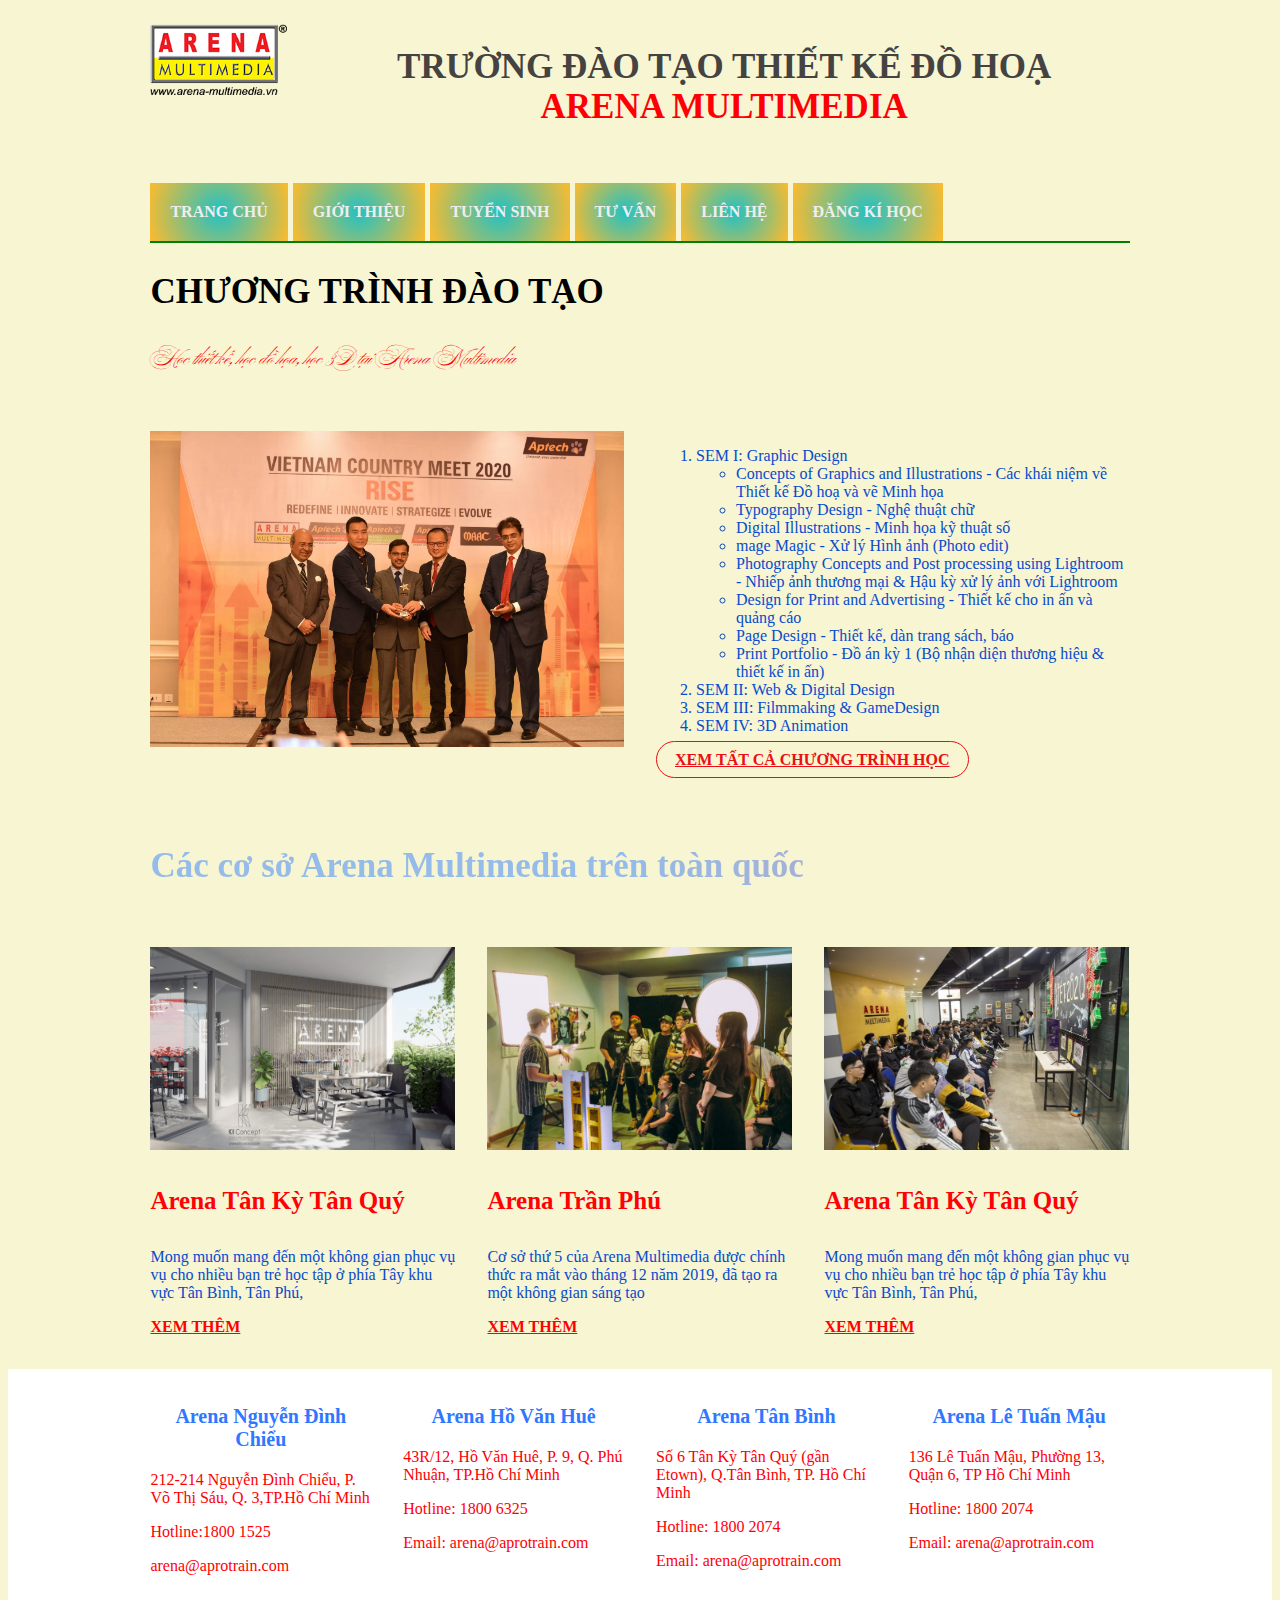
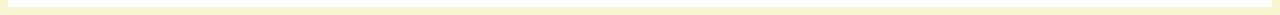
<file: index.html>
<!doctype html>
<html>
<head>
<meta charset="utf-8">
<title>TRƯỜNG ĐÀO TẠO THIẾT KẾ ĐỒ HOẠ
ARENA MULTIMEDIA</title>
	<link rel="icon" href="images/logo_8.png">
	<link rel="stylesheet" href="Css/Main-Style.css">
</head>

<body>
	<div class="container">
	<div class="row">
	<div class="col-2"><img src="images/logo_8.png" alt="logo-arena" class="img-50">
		</div>
	<div class="col-10">
		
		
		<h1 class="text-dark" align="center">TRƯỜNG ĐÀO TẠO THIẾT KẾ ĐỒ HOẠ

		<br>
		<span class="text-primary" >ARENA MULTIMEDIA</span>
		</h1>
		</div>
	  </div>
		
	<div class="row">
		<div class="col-12">
			<nav class="navbar">
		<ul>
			<li><a href="index.html">TRANG CHỦ</a></li>
			<li><a href="gioithieu.html">GIỚI THIỆU</a></li>
			<li><a href="Tuyensinh.html">TUYỂN SINH</a></li>
			<li><a href="Tuvan.html">TƯ VẤN</a></li>
			<li><a href="Lienhe.html">LIÊN HỆ</a></li>
			<li><a href="Dangkihoc.html">ĐĂNG KÍ HỌC</a></li>
		</ul>
		</nav>
			<h2>CHƯƠNG TRÌNH ĐÀO TẠO</h2>
	<h3 class="font-script">Học thiết kế, học đồ họa, học 3D tại Arena Multimedia</h3>
		</div>
	</div>	
		<div class="row">
			<div class="col-6">
				<img src="images/pic 01.jpg" alt="" class="img-50"></div>
			<div class="col-6"><ol>
	<li>SEM I: Graphic Design</li>
		<ul>
	<li>Concepts of Graphics and Illustrations - Các khái niệm về Thiết kế Đồ hoạ và vẽ Minh họa</li>
	<li>Typography Design - Nghệ thuật chữ</li>
	<li>Digital Illustrations - Minh họa kỹ thuật số</li>
	<li>mage Magic - Xử lý Hình ảnh (Photo edit)</li>
	<li>Photography Concepts and Post processing using Lightroom - Nhiếp ảnh thương mại & Hậu kỳ xử lý ảnh với Lightroom</li>
	<li>Design for Print and Advertising - Thiết kế cho in ấn và quảng cáo</li>
	<li>Page Design - Thiết kế, dàn trang sách, báo</li>
	<li>Print Portfolio - Đồ án kỳ 1 (Bộ nhận diện thương hiệu & thiết kế in ấn)</li>
	</ul>
	<li>SEM II: Web & Digital Design</li>
	<li>SEM III: Filmmaking & GameDesign</li>
	<li>SEM IV: 3D Animation</li>
	</ol>
		<p><a href="#" class="btn-outline-primary">XEM TẤT CẢ CHƯƠNG TRÌNH HỌC</a></p>	
			
			
			</div>
		</div>
		<div class="row">
			<div class="col-12 text-gradient"><h2>Các cơ sở Arena Multimedia trên toàn quốc</h2></div>
		</div>
		<div class="row">
			<div class="col-4"><img src="images/pic (1).png" alt="" class="img-100">
			<h4>Arena Tân Kỳ Tân Quý</h4>
			<p>Mong muốn mang đến một không gian phục vụ vụ cho nhiều bạn trẻ học tập ở phía Tây khu vực Tân Bình, Tân Phú,</p>
				<p><a href="#">XEM THÊM</a></p>
			</div>
			<div class="col-4"><img src="images/pic (5).jpg" alt="" class="img-100">
			<h4>Arena Trần Phú</h4>
			<p>Cơ sở thứ 5 của Arena Multimedia được chính thức ra mắt vào tháng 12 năm 2019, đã tạo ra một không gian sáng tạo</p>
				<p><a href="#">XEM THÊM </a></p>
			</div>
			<div class="col-4"><img src="images/pic (4).jpg" alt="" class="img-100">
			<h4>Arena Tân Kỳ Tân Quý</h4>
			<p>Mong muốn mang đến một không gian phục vụ vụ cho nhiều bạn trẻ học tập ở phía Tây khu vực Tân Bình, Tân Phú,</p>
			<p><a href="#">XEM THÊM </a></p>
			</div>
		</div>
			</div><!-- ket thuc container dau tien-->
		<footer class="bg-white text-primary">
			<div class="container">
			<div class="row">
			<div class="col-3">
			<h3 align="center" class="text-secondary">Arena Nguyễn Đình Chiểu</h3>
		<p>212-214 Nguyễn Đình Chiểu, P. Võ Thị Sáu, Q. 3,TP.Hồ Chí Minh</p>
		<p>Hotline:1800 1525</p>
		<p>arena@aprotrain.com</p>
			</div>
			<div class="col-3">
			<h3  align="center" class="text-secondary">Arena Hồ Văn Huê</h3>
		<p>43R/12, Hồ Văn Huê, P. 9, Q. Phú Nhuận, TP.Hồ Chí Minh</p>
		<p>Hotline: 1800 6325</p>
		<p>Email: arena@aprotrain.com</p>
			</div>
			<div class="col-3">
			<h3 align="center" class="text-secondary" >Arena Tân Bình</h3>
		<p>Số 6 Tân Kỳ Tân Quý (gần Etown), Q.Tân Bình, TP. Hồ Chí Minh</p>
		<p>Hotline: 1800 2074</p>
		<p>Email: arena@aprotrain.com</p>
			</div>
			<div class="col-3">
			<h3  align="center" class="text-secondary">Arena Lê Tuấn Mậu</h3>
		<p>136 Lê Tuấn Mậu, Phường 13, Quận 6, TP Hồ Chí Minh</p>
		<p>Hotline: 1800 2074</p>
		<p>Email: arena@aprotrain.com</p>
			</div>
		
	</div></div>
	</footer>
		


	
	
	
</body>
</html>
</file>
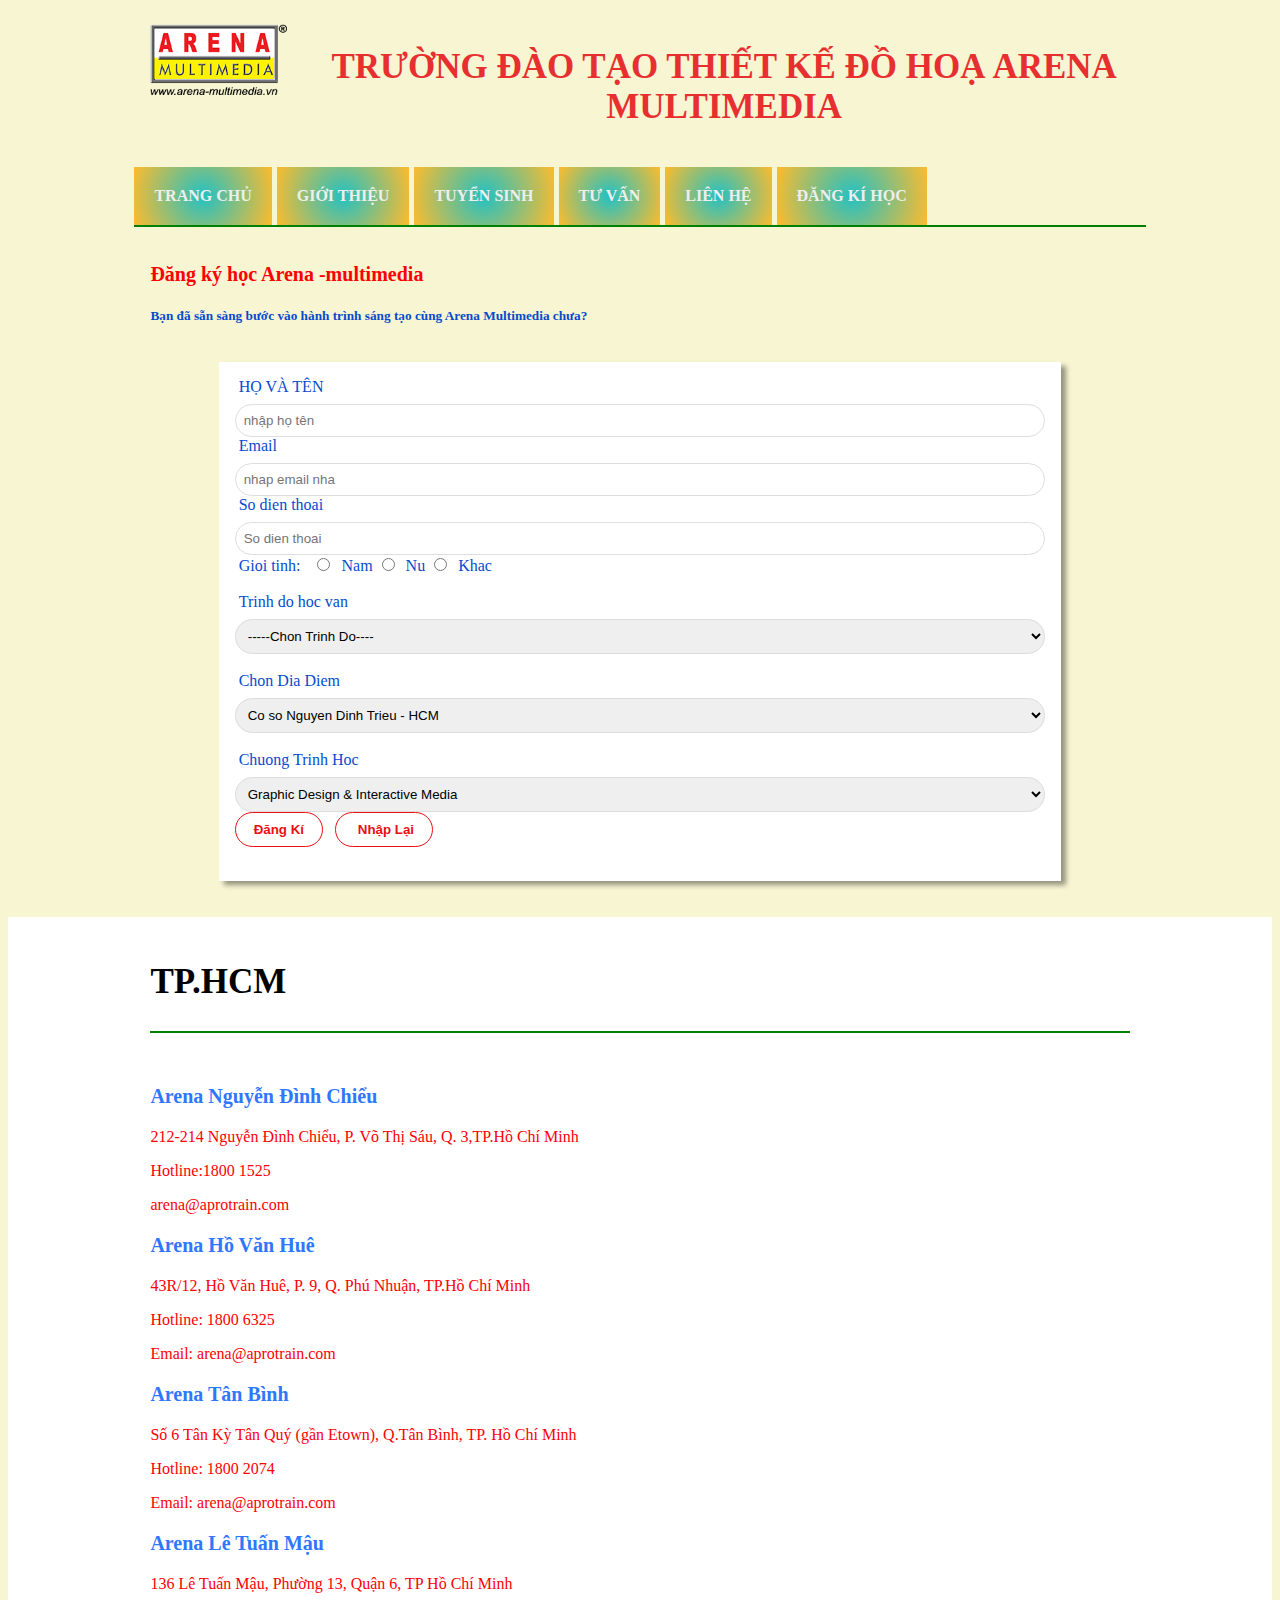
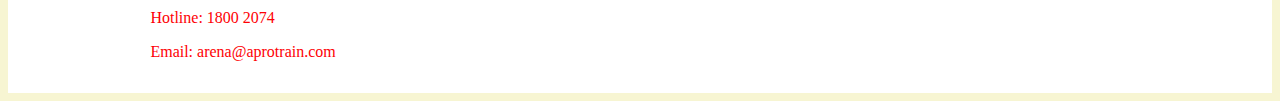
<file: Dangkihoc.html>
<!doctype html>
<html>
<head>
<meta charset="utf-8">
<title>TRƯỜNG ĐÀO TẠO THIẾT KẾ ĐỒ HOẠ
ARENA MULTIMEDIAt</title>
</head>
	<link rel="icon" href="images/logo_8.png">
	<link rel="stylesheet" href="Css/Main-Style.css">

<body>
	<div class="container">
	<div class="row">
	<div class="col-2"><img src="images/logo_8.png" alt="logo-arena" class="img-50">
		</div>
	<div class="col-10"><h1 align="center">TRƯỜNG ĐÀO TẠO THIẾT KẾ ĐỒ HOẠ
ARENA MULTIMEDIA</h1>
		</div>
	  </div>
			<nav class="navbar">
			
		<ul>
			<li><a href="index.html">TRANG CHỦ</a></li>
			<li><a href="gioithieu.html">GIỚI THIỆU</a></li>
			<li><a href="Tuyensinh.html">TUYỂN SINH</a></li>
			<li><a href="Tuvan.html">TƯ VẤN</a></li>
			<li><a href="Lienhe.html">LIÊN HỆ</a></li>
			<li><a href="Dangkihoc.html">ĐĂNG KÍ HỌC</a></li>
		</ul>
		</nav>
	
	<div class="row">
		<div class="col-12">
		<h3>Đăng ký học Arena -multimedia</h3>
		<h5>Bạn đã sẵn sàng bước vào hành trình sáng tạo cùng Arena Multimedia chưa?</h5>
		</div>
	</div>
	</div>

	
	
	<div class="container ">
	<div class="row ">
	<div class="col-10 bg-white box-center box-shadow-1">
		
		<form action="#">
		<label for="hoten">HỌ VÀ TÊN</label><br>
		<input type="text" name="hoten" placeholder="nhập họ tên"
			   class="form-control">
			<label for="mail">Email</label>
		<input type="email" id="mail" placeholder="nhap email nha" class="form-control">
			<label for="phone number">So dien thoai</label>
			<input type="Number" id="phone_number" class="form-control" placeholder="So dien thoai">
			<label for="gioi_tinh">Gioi tinh: </label> &nbsp;
			
			<input type="radio" name="gioi_tinh" id="nam">
			<label for="nam"> Nam</label>
			<input type="radio" name="gioi_tinh" id="Nu">
			<label for="Nu">Nu</label>
			<input type="radio" name="gioi_tinh" id="Khac">
			<label for="Khac">Khac</label>
			<br><br>
			<label for="trinhdo">Trinh do hoc van</label >
			<select name="hoc_van" id="hocvan" class="form-control">
			<option value="">-----Chon Trinh Do----</option>
			<option value="1">PTTH</option>
			<option value="2">TRUNG CAP</option>
			<option value="3">CAO DANG</option>
			<option value="4">DAI HOC</option>
			<option value="5">Khac</option>
			</select>
			<br><br>
			<label for="">Chon Dia Diem</label>
			<select name="diadiem" id="" class="form-control">---Chon Dia Diem---
			<option value="1">Co so Nguyen Dinh Trieu - HCM</option>
			<option value="2">Co so Ho Van Hue - HCM</option>
			<option value="3">Co so Tan Binh - HCM</option>
			<option value="4">Co so Nguyen Tuan Mau - HCm</option>
			</select>
			<br><br>
			<label for="chuongtrinhhoc">Chuong Trinh Hoc</label>
			<select name="Cthoc" id="" class="form-control">
			<option value="1">Graphic Design & Interactive Media</option>
			<option value="2">Animation, VFX & Gaming</option>
	
			</select>
		<br>
			<input type="submit" value="Đăng Kí" class="btn-outline-primary">
			&nbsp;
			<input type="reset" value=" Nhập Lại" class="btn-outline-primary">
			<br><br>
			
		</form>
		
		</div></div></div>
	<br><br>
		<footer class="bg-white text-primary">
			<div class="container">
				<div class="col-12">
			<nav class="navbar">
				<h2>TP.HCM</h2>	
				</nav></div>
				<div class="row">
				<div class="col-8">
			<h3  class="text-secondary">Arena Nguyễn Đình Chiểu</h3>
		<p>212-214 Nguyễn Đình Chiểu, P. Võ Thị Sáu, Q. 3,TP.Hồ Chí Minh</p>
		<p>Hotline:1800 1525</p>
		<p>arena@aprotrain.com</p>
			<h3   class="text-secondary">Arena Hồ Văn Huê</h3>
		<p>43R/12, Hồ Văn Huê, P. 9, Q. Phú Nhuận, TP.Hồ Chí Minh</p>
		<p>Hotline: 1800 6325</p>
		<p>Email: arena@aprotrain.com</p>
			<h3  class="text-secondary" >Arena Tân Bình</h3>
		<p>Số 6 Tân Kỳ Tân Quý (gần Etown), Q.Tân Bình, TP. Hồ Chí Minh</p>
		<p>Hotline: 1800 2074</p>
		<p>Email: arena@aprotrain.com</p>
			<h3   class="text-secondary">Arena Lê Tuấn Mậu</h3>
		<p>136 Lê Tuấn Mậu, Phường 13, Quận 6, TP Hồ Chí Minh</p>
		<p>Hotline: 1800 2074</p>
		<p>Email: arena@aprotrain.com</p>
	</div></div></div>
	</footer>
	
	
	
	
	
	
	
	
	
	
</body>
</html>
</file>
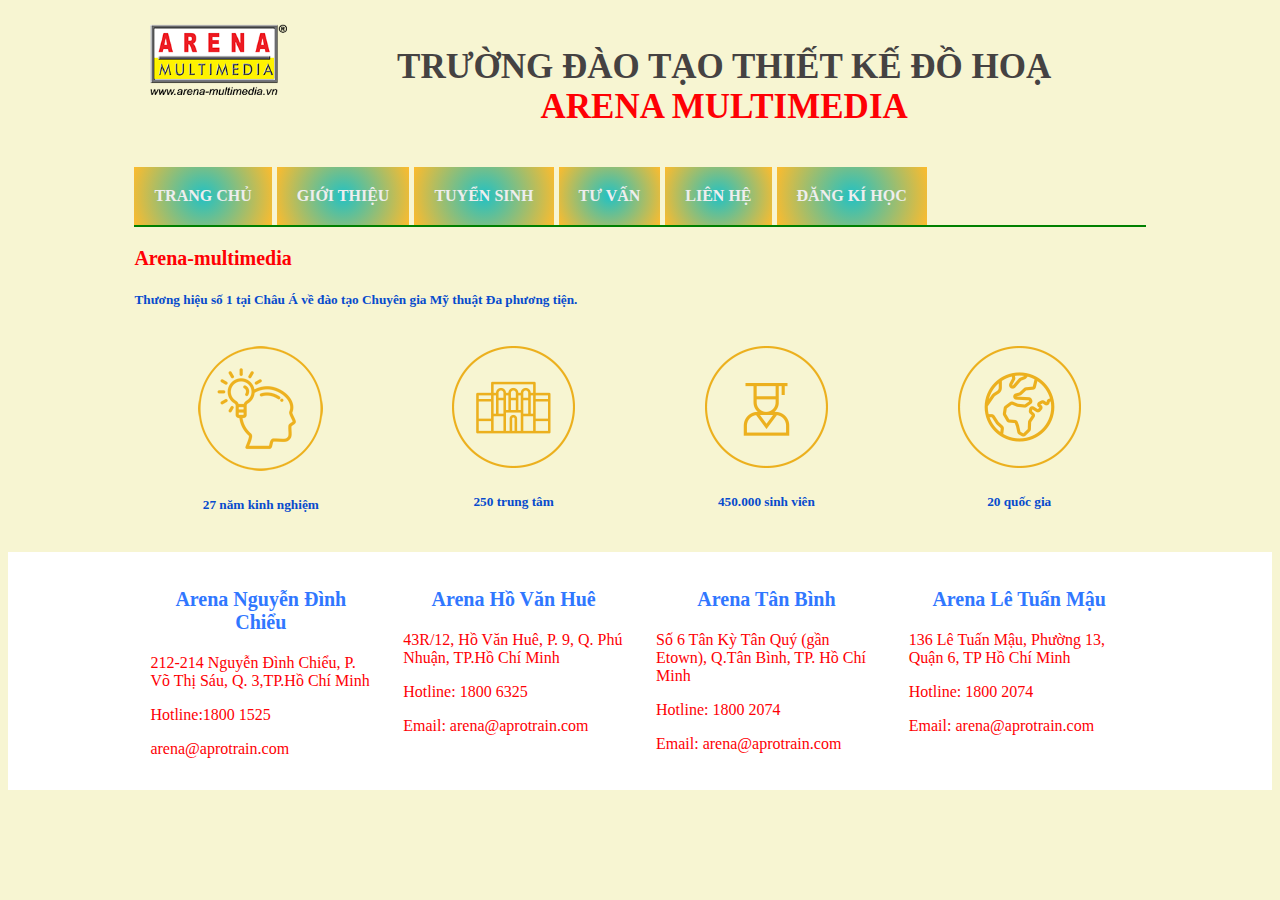
<file: gioithieu.html>
<!doctype html>
<html>
<head>
<meta charset="utf-8">
<title>TRƯỜNG ĐÀO TẠO THIẾT KẾ ĐỒ HOẠ
ARENA MULTIMEDIA</title>
	<link rel="icon" href="images/logo_8.png">
	<link rel="stylesheet" href="Css/Main-Style.css">
</head>

<body>
	
</body>
	<div class="container">
	<div class="row">
	<div class="col-2"><img src="images/logo_8.png" alt="logo-arena" class="img-50">
		</div>
	<div class="col-10"><h1 class="text-dark" align="center">TRƯỜNG ĐÀO TẠO THIẾT KẾ ĐỒ HOẠ

		<br>
		<span class="text-primary" >ARENA MULTIMEDIA</span>
		</h1>
		</div>
	  </div>
			<nav class="navbar">
			
		<ul>
			<li><a href="index.html">TRANG CHỦ</a></li>
			<li><a href="gioithieu.html">GIỚI THIỆU</a></li>
			<li><a href="Tuyensinh.html">TUYỂN SINH</a></li>
			<li><a href="Tuvan.html">TƯ VẤN</a></li>
			<li><a href="Lienhe.html">LIÊN HỆ</a></li>
			<li><a href="Dangkihoc.html">ĐĂNG KÍ HỌC</a></li>
		</ul>
		</nav>
		<h3 >Arena-multimedia</h3>
		<h5>Thương hiệu số 1 tại Châu Á về đào tạo Chuyên gia Mỹ thuật Đa phương tiện.</h5>
	<div class="row">
			<div align="center" class="col-3"><img src="images/icon-1.webp" alt="" class="img-200">
			<h5>27 năm kinh nghiệm</h5>
			</div>
			<div align="center" class="col-3"><img src="images/icon-2.webp" alt="" class="img-200">
			<h5>250 trung tâm</h5>
			</div>
			<div align="center" class="col-3"><img src="images/icon-3.webp" alt="" class="img-200">
			<h5>450.000 sinh viên</h5>
			</div>
		<div align="center" class="col-3"><img src="images/icon-4.webp" alt="" class="img-200">
			<h5>20 quốc gia</h5>
			</div>
		</div></div>
			<footer class="bg-white text-primary">
			<div class="container">
			<div class="row">
			<div class="col-3">
			<h3 align="center" class="text-secondary">Arena Nguyễn Đình Chiểu</h3>
		<p>212-214 Nguyễn Đình Chiểu, P. Võ Thị Sáu, Q. 3,TP.Hồ Chí Minh</p>
		<p>Hotline:1800 1525</p>
		<p>arena@aprotrain.com</p>
			</div>
			<div class="col-3">
			<h3  align="center" class="text-secondary">Arena Hồ Văn Huê</h3>
		<p>43R/12, Hồ Văn Huê, P. 9, Q. Phú Nhuận, TP.Hồ Chí Minh</p>
		<p>Hotline: 1800 6325</p>
		<p>Email: arena@aprotrain.com</p>
			</div>
			<div class="col-3">
			<h3 align="center" class="text-secondary" >Arena Tân Bình</h3>
		<p>Số 6 Tân Kỳ Tân Quý (gần Etown), Q.Tân Bình, TP. Hồ Chí Minh</p>
		<p>Hotline: 1800 2074</p>
		<p>Email: arena@aprotrain.com</p>
			</div>
			<div class="col-3">
			<h3  align="center" class="text-secondary">Arena Lê Tuấn Mậu</h3>
		<p>136 Lê Tuấn Mậu, Phường 13, Quận 6, TP Hồ Chí Minh</p>
		<p>Hotline: 1800 2074</p>
		<p>Email: arena@aprotrain.com</p>
			</div>
		
	</div></div>
	</footer>

		
		
		
		
		
		
		
		
	
	
	
	
	
	
	
</html>
</file>
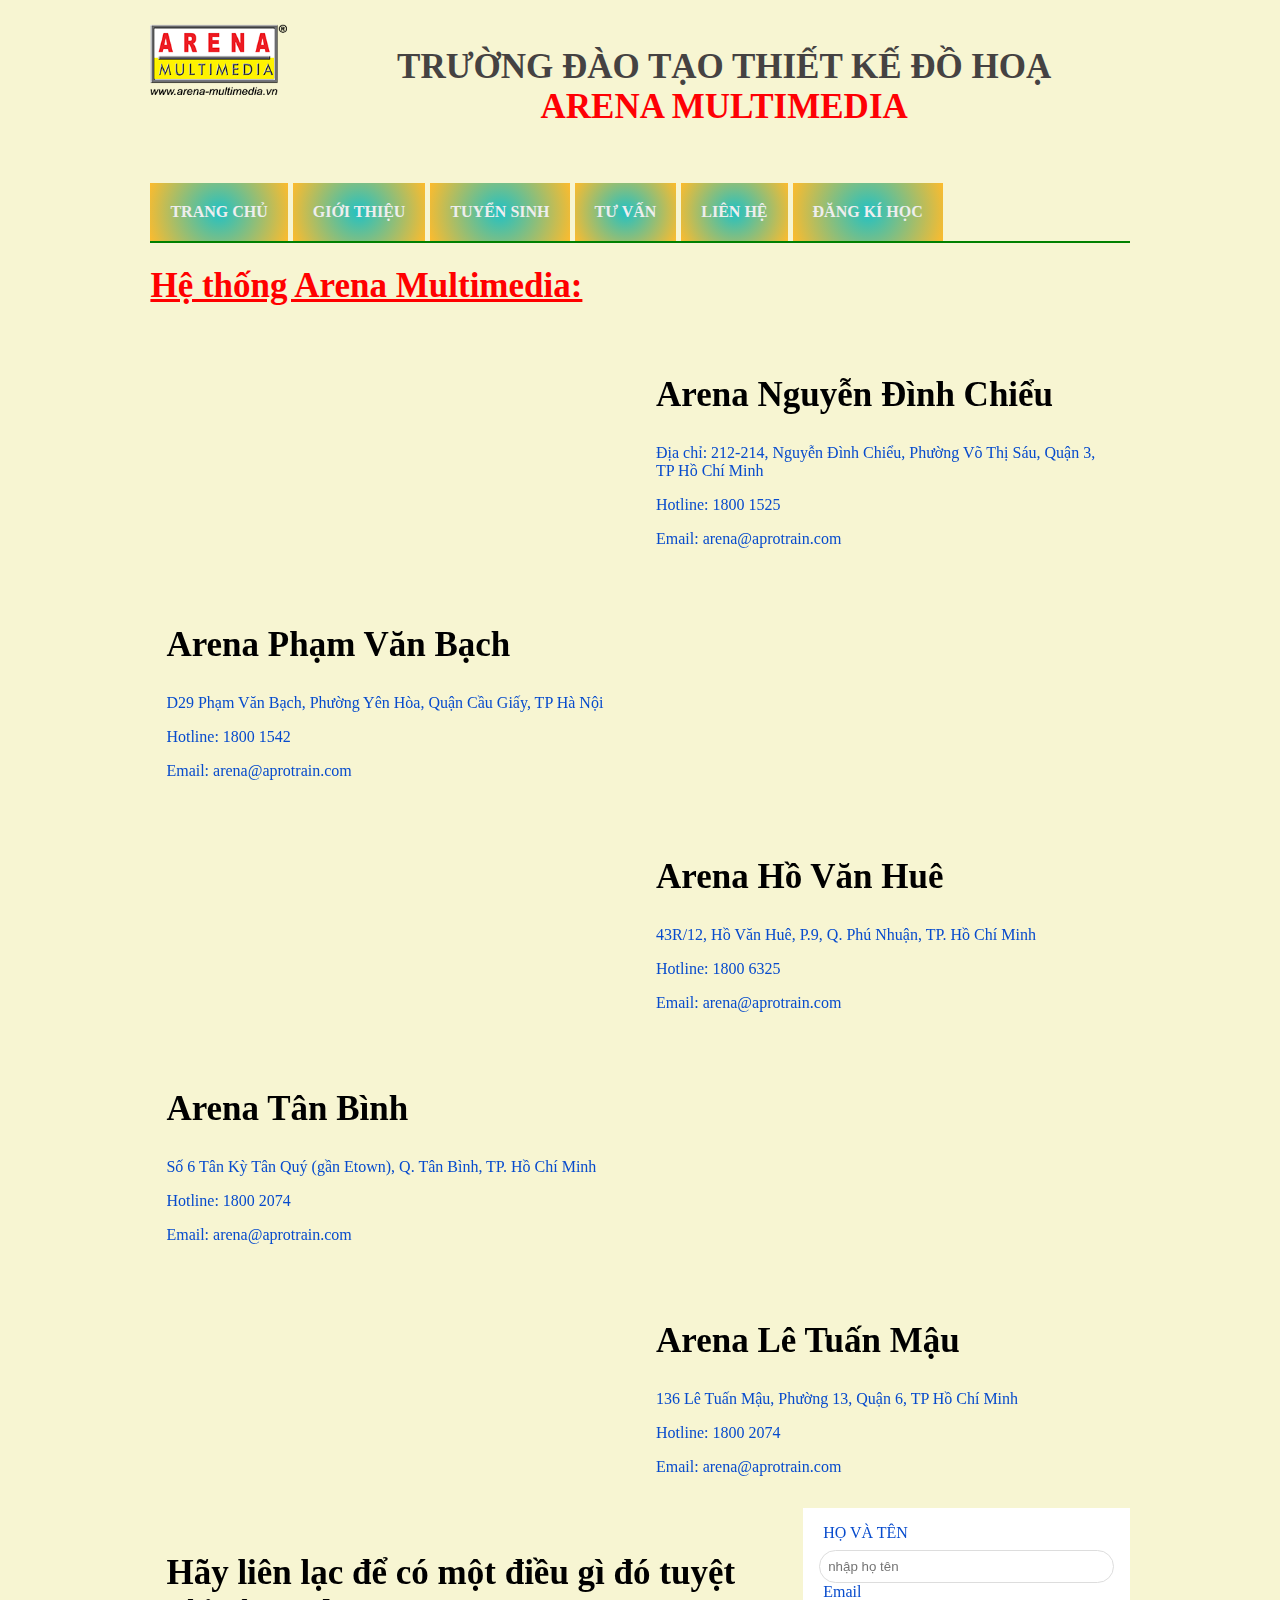
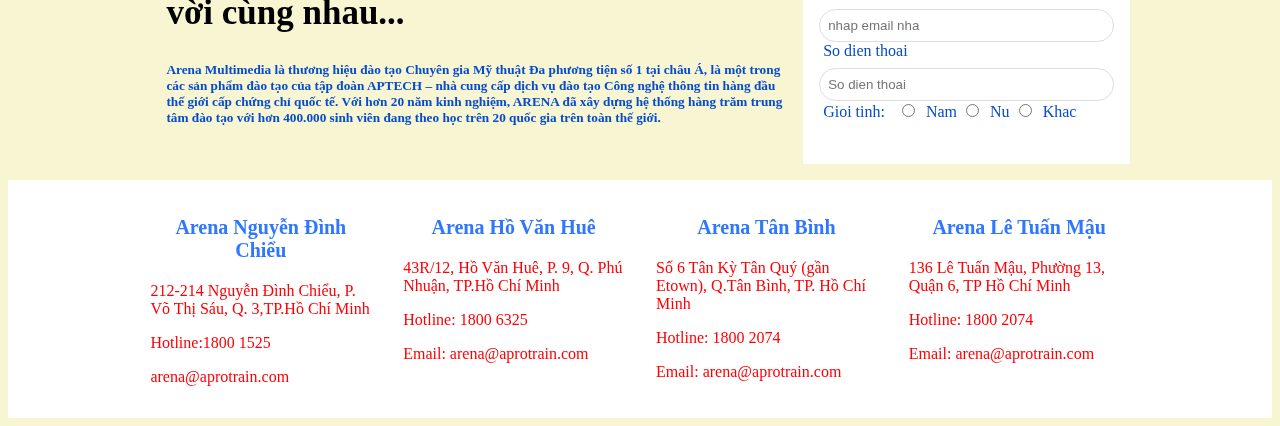
<file: Lienhe.html>
<!doctype html>
<html>
<head>
<meta charset="utf-8">
<title>TRƯỜNG ĐÀO TẠO THIẾT KẾ ĐỒ HOẠ
ARENA MULTIMEDIA</title>
	<link rel="icon" href="images/logo_8.png">
	<link rel="stylesheet" href="Css/Main-Style.css">
</head>
<body>
	<div class="container">
	<div class="row">
	<div class="col-2"><img src="images/logo_8.png" alt="logo-arena" class="img-50">
		</div>
	<div class="col-10">
		
		
		<h1 class="text-dark" align="center">TRƯỜNG ĐÀO TẠO THIẾT KẾ ĐỒ HOẠ

		<br>
		<span class="text-primary" >ARENA MULTIMEDIA</span>
		</h1>
		</div>
	  
		
	<div class="row">
		<div class="col-12">
			<nav class="navbar">
		<ul>
			<li><a href="index.html">TRANG CHỦ</a></li>
			<li><a href="gioithieu.html">GIỚI THIỆU</a></li>
			<li><a href="Tuyensinh.html">TUYỂN SINH</a></li>
			<li><a href="Tuvan.html">TƯ VẤN</a></li>
			<li><a href="Lienhe.html">LIÊN HỆ</a></li>
			<li><a href="Dangkihoc.html">ĐĂNG KÍ HỌC</a></li>
		</ul>
		</nav>
			<h1><a href="https://www.arena-multimedia.vn/chuong-trinh-dao-tao/"> Hệ thống Arena Multimedia: </a></h1>
			<div class="row">
				<div class="col-6"> <iframe src="https://www.google.com/maps/embed?pb=!1m18!1m12!1m3!1d3919.424135809833!2d106.68735841062066!3d10.778791589325811!2m3!1f0!2f0!3f0!3m2!1i1024!2i768!4f13.1!3m3!1m2!1s0x31752f3a9dfc54f1%3A0xf7541f52cf46ad96!2zMjEyIE5ndXnhu4VuIMSQw6xuaCBDaGnhu4N1LCBQaMaw4budbmcgNiwgUXXhuq1uIDMsIFRow6BuaCBwaOG7kSBI4buTIENow60gTWluaCA3MDAwMCwgVmnhu4d0IE5hbQ!5e0!3m2!1svi!2s!4v1763314946077!5m2!1svi!2s" width="100%" height="100%" style="border:0;" allowfullscreen="" loading="lazy" referrerpolicy="no-referrer-when-downgrade"></iframe></div>
				<div class="col-6"> 
			 <div class="location">
    <h2>Arena Nguyễn Đình Chiểu</h2>
    <p>Địa chỉ: 212‑214, Nguyễn Đình Chiểu, Phường Võ Thị Sáu, Quận 3, TP Hồ Chí Minh</p>
    <p>Hotline: 1800 1525</p>
    <p>Email: arena@aprotrain.com</p>
  </div>
  </div>
				<div class="col-6">
  <div class="location">
    <h2>Arena Phạm Văn Bạch</h2>
    <p>D29 Phạm Văn Bạch, Phường Yên Hòa, Quận Cầu Giấy, TP Hà Nội</p>
    <p>Hotline: 1800 1542</p>
    <p>Email: arena@aprotrain.com</p>
	  </div>
	</div>
	  <div class="col-6"> 
				<iframe src="https://www.google.com/maps/embed?pb=!1m18!1m12!1m3!1d3724.1703635147474!2d105.78545991083537!3d21.0258682805419!2m3!1f0!2f0!3f0!3m2!1i1024!2i768!4f13.1!3m3!1m2!1s0x3135ab4e084ae29d%3A0x3b9d9948cdd19044!2zRDI5IFAuIFBo4bqhbSBWxINuIELhuqFjaCwgWcOqbiBIb8OgLCBD4bqndSBHaeG6pXksIEjDoCBO4buZaSAxMDAwMCwgVmnhu4d0IE5hbQ!5e0!3m2!1svi!2s!4v1763315454256!5m2!1svi!2s" width="100%" height="100%" style="border:0;" allowfullscreen="" loading="lazy" referrerpolicy="no-referrer-when-downgrade"></iframe>
				</div>
   <div class="col-6"> 
				<iframe src="https://www.google.com/maps/embed?pb=!1m18!1m12!1m3!1d3919.1165320910686!2d106.6732146106209!3d10.802385989303533!2m3!1f0!2f0!3f0!3m2!1i1024!2i768!4f13.1!3m3!1m2!1s0x31752927f1637d9b%3A0xc9e7c957b95756b4!2zNDNSLzEyIEjhu5MgVsSDbiBIdcOqLCBQaMaw4budbmcgOSwgUGjDuiBOaHXhuq1uLCBI4buTIENow60gTWluaCA3MjIwMCwgVmnhu4d0IE5hbQ!5e0!3m2!1svi!2s!4v1756058056380!5m2!1svi!2s" width="100%" height="100%" style="border:0;" allowfullscreen="" loading="lazy" referrerpolicy="no-referrer-when-downgrade"></iframe>
				</div>
				<div class="col-6">
  <div class="location">
    <h2>Arena Hồ Văn Huê</h2>
    <p>43R/12, Hồ Văn Huê, P.9, Q. Phú Nhuận, TP. Hồ Chí Minh</p>
    <p>Hotline: 1800 6325</p>
    <p>Email: arena@aprotrain.com</p>
  </div>
  </div>
				<div class="col-6">
  <div class="location">
    <h2>Arena Tân Bình</h2>
    <p>Số 6 Tân Kỳ Tân Quý (gần Etown), Q. Tân Bình, TP. Hồ Chí Minh</p>
    <p>Hotline: 1800 2074</p>
    <p>Email: arena@aprotrain.com</p>
  </div></div>
				 <div class="col-6"> 
				<iframe src="https://www.google.com/maps/embed?pb=!1m18!1m12!1m3!1d3919.0946669892987!2d106.63413231062104!3d10.804061189301969!2m3!1f0!2f0!3f0!3m2!1i1024!2i768!4f13.1!3m3!1m2!1s0x3175295a7249671b%3A0x7ba73fe059c98d26!2zNiDEkC4gVMOibiBL4buzIFTDom4gUXXDvSwgUGjGsOG7nW5nIFTDom4gQsOsbmgsIFTDom4gQsOsbmgsIFRow6BuaCBwaOG7kSBI4buTIENow60gTWluaCA3MDAwMDAsIFZp4buHdCBOYW0!5e0!3m2!1svi!2s!4v1763315874985!5m2!1svi!2s" width="100%" height="100%" style="border:0;" allowfullscreen="" loading="lazy" referrerpolicy="no-referrer-when-downgrade"></iframe>
				</div>
				
    <div class="col-6"> 
				<iframe src="https://www.google.com/maps/embed?pb=!1m18!1m12!1m3!1d3919.798129517268!2d106.62178471062022!3d10.750035889352892!2m3!1f0!2f0!3f0!3m2!1i1024!2i768!4f13.1!3m3!1m2!1s0x31752c2b4bf0d597%3A0x6c415d7395de8676!2zMTM2IEzDqiBUdcOizIFuIE3DosyjdSwgUGjGsOG7nW5nIDEzLCBRdeG6rW4gNiwgSOG7kyBDaMOtIE1pbmgsIFZp4buHdCBOYW0!5e0!3m2!1svi!2s!4v1756058801756!5m2!1svi!2s" width="100%" height="100%" style="border:0;" allowfullscreen="" loading="lazy" referrerpolicy="no-referrer-when-downgrade"></iframe>
				</div>
				<div class="col-6">
  <div class="location">
    <h2>Arena Lê Tuấn Mậu</h2>
    <p>136 Lê Tuấn Mậu, Phường 13, Quận 6, TP Hồ Chí Minh</p>
    <p>Hotline: 1800 2074</p>
    <p>Email: arena@aprotrain.com</p>
  </div></div>
		<div class="col-8">	
				<div class="location">
    <h2>Hãy liên lạc để có một điều gì đó tuyệt vời cùng nhau...</h2>
    <h5>Arena Multimedia là thương hiệu đào tạo Chuyên gia Mỹ thuật Đa phương tiện số 1 tại châu Á, là một trong các sản phẩm đào tạo của tập đoàn APTECH – nhà cung cấp dịch vụ đào tạo Công nghệ thông tin hàng đầu thế giới cấp chứng chỉ quốc tế.

Với hơn 20 năm kinh nghiệm, ARENA đã xây dựng hệ thống hàng trăm trung tâm đào tạo với hơn 400.000 sinh viên đang theo học trên 20 quốc gia trên toàn thế giới.</h5>
				
				
				</div>		
				</div>		
	<div class="col-4 bg-white box-center">
		<form action="#">
		<label for="hoten">HỌ VÀ TÊN</label><br>
		<input type="text" name="hoten" placeholder="nhập họ tên"
			   class="form-control">
			<label for="mail">Email</label>
		<input type="email" id="mail" placeholder="nhap email nha" class="form-control">
			<label for="phone number">So dien thoai</label>
			<input type="Number" id="phone_number" class="form-control" placeholder="So dien thoai">
			<label for="gioi_tinh">Gioi tinh: </label> &nbsp;
			
			<input type="radio" name="gioi_tinh" id="nam">
			<label for="nam"> Nam</label>
			<input type="radio" name="gioi_tinh" id="Nu">
			<label for="Nu">Nu</label>
			<input type="radio" name="gioi_tinh" id="Khac">
			<label for="Khac">Khac</label>
		</form>
				</div>
	 			</div>
			</div>
				</div>
				</div>
		</div>
			<footer class="bg-white text-primary">
			<div class="container">
			<div class="row">
			<div class="col-3">
			<h3 align="center" class="text-secondary">Arena Nguyễn Đình Chiểu</h3>
		<p>212-214 Nguyễn Đình Chiểu, P. Võ Thị Sáu, Q. 3,TP.Hồ Chí Minh</p>
		<p>Hotline:1800 1525</p>
		<p>arena@aprotrain.com</p>
			</div>
			<div class="col-3">
			<h3  align="center" class="text-secondary">Arena Hồ Văn Huê</h3>
		<p>43R/12, Hồ Văn Huê, P. 9, Q. Phú Nhuận, TP.Hồ Chí Minh</p>
		<p>Hotline: 1800 6325</p>
		<p>Email: arena@aprotrain.com</p>
			</div>
			<div class="col-3">
			<h3 align="center" class="text-secondary" >Arena Tân Bình</h3>
		<p>Số 6 Tân Kỳ Tân Quý (gần Etown), Q.Tân Bình, TP. Hồ Chí Minh</p>
		<p>Hotline: 1800 2074</p>
		<p>Email: arena@aprotrain.com</p>
			</div>
			<div class="col-3">
			<h3  align="center" class="text-secondary">Arena Lê Tuấn Mậu</h3>
		<p>136 Lê Tuấn Mậu, Phường 13, Quận 6, TP Hồ Chí Minh</p>
		<p>Hotline: 1800 2074</p>
		<p>Email: arena@aprotrain.com</p>
			</div>
		
	</div></div>
	</footer>
				
		
	</body>
</html>
</file>
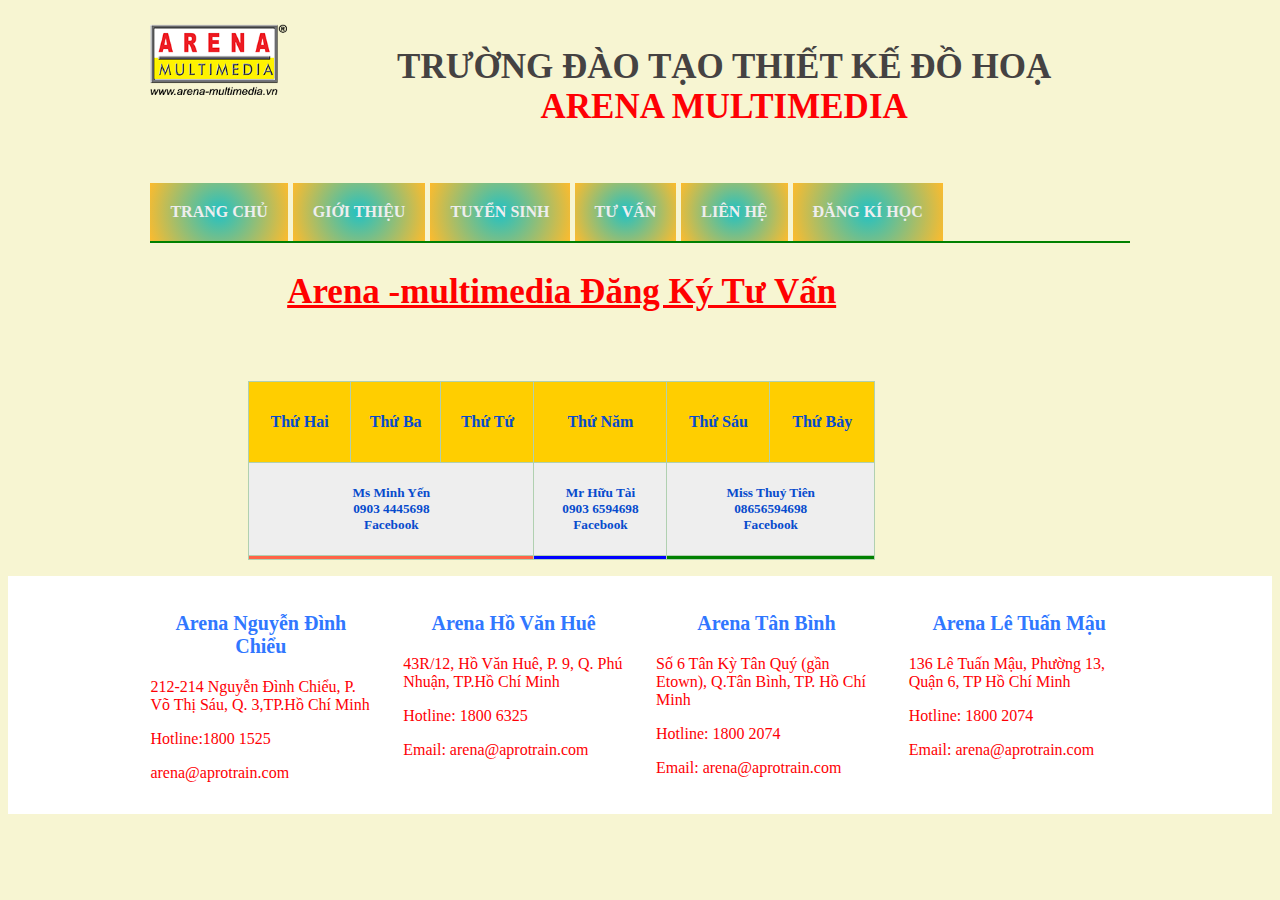
<file: Tuvan.html>
<!doctype html>
<html>
<head>
<meta charset="utf-8">
<title>Untitled Document</title>
</head>
	<link rel="icon" href="images/logo_8.png">
	<link rel="stylesheet" href="Css/Main-Style.css">
<body>
	<div class="container">
	<div class="row">
	<div class="col-2"><img src="images/logo_8.png" alt="logo-arena" class="img-50">
		</div>
	<div class="col-10">
		
		
		<h1 class="text-dark" align="center">TRƯỜNG ĐÀO TẠO THIẾT KẾ ĐỒ HOẠ

		<br>
		<span class="text-primary" >ARENA MULTIMEDIA</span>
		</h1>
		</div>
	  </div>
		
	<div class="row">
		<div class="col-12">
			<nav class="navbar">
		<ul>
			<li><a href="index.html">TRANG CHỦ</a></li>
			<li><a href="gioithieu.html">GIỚI THIỆU</a></li>
			<li><a href="Tuyensinh.html">TUYỂN SINH</a></li>
			<li><a href="Tuvan.html">TƯ VẤN</a></li>
			<li><a href="Lienhe.html">LIÊN HỆ</a></li>
			<li><a href="Dangkihoc.html">ĐĂNG KÍ HỌC</a></li>
		</ul>
		</nav>
			<div class="container">
			<table border="0" width="80%" cellpadding="0" cellspacing="1" bgcolor="bg-gradientkblue">
            <caption>
                <h2>
                    <a href="https://www.arena-multimedia.vn/chuong-trinh-dao-tao/">
                                   Arena -multimedia Đăng Ký Tư Vấn
                    </a>
					<br><br>
                </h2>
            </caption>
            <tbody><tr height="80" bgcolor="#FFCE00">
                <th>Thứ Hai</th>
                 <th>Thứ Ba</th>
                 <th>Thứ Tứ</th>
                 <th>Thứ Năm</th>
                 <th>Thứ Sáu</th>
                 <th>Thứ Bảy</th>
            </tr>
            <tr align="center" bgcolor="#eee">
                <td colspan="3"> 
                    <h5>Ms Minh Yến<br>0903 4445698<br>Facebook</h5>
                </td>
                 <td> 
                     <h5>Mr Hữu Tài<br>0903 6594698<br>Facebook</h5>
                </td>
                <td colspan="2"> 
                    <h5>Miss Thuỷ Tiên<br>08656594698<br>Facebook</h5>
                </td>
               </tr>
             <tr align="center" height="3">
                <td colspan="3" bgcolor="tomato"> 
                  
                </td>
                 <td bgcolor="blue"> 
                   
                </td>
                <td colspan="2" bgcolor="green"> 
                 
                </td>
               </tr>
        </tbody></table>
			</div>
				</div>
		</div>
		</div>
		<footer class="bg-white text-primary">
			<div class="container">
			<div class="row">
			<div class="col-3">
			<h3 align="center" class="text-secondary">Arena Nguyễn Đình Chiểu</h3>
		<p>212-214 Nguyễn Đình Chiểu, P. Võ Thị Sáu, Q. 3,TP.Hồ Chí Minh</p>
		<p>Hotline:1800 1525</p>
		<p>arena@aprotrain.com</p>
			</div>
			<div class="col-3">
			<h3  align="center" class="text-secondary">Arena Hồ Văn Huê</h3>
		<p>43R/12, Hồ Văn Huê, P. 9, Q. Phú Nhuận, TP.Hồ Chí Minh</p>
		<p>Hotline: 1800 6325</p>
		<p>Email: arena@aprotrain.com</p>
			</div>
			<div class="col-3">
			<h3 align="center" class="text-secondary" >Arena Tân Bình</h3>
		<p>Số 6 Tân Kỳ Tân Quý (gần Etown), Q.Tân Bình, TP. Hồ Chí Minh</p>
		<p>Hotline: 1800 2074</p>
		<p>Email: arena@aprotrain.com</p>
			</div>
			<div class="col-3">
			<h3  align="center" class="text-secondary">Arena Lê Tuấn Mậu</h3>
		<p>136 Lê Tuấn Mậu, Phường 13, Quận 6, TP Hồ Chí Minh</p>
		<p>Hotline: 1800 2074</p>
		<p>Email: arena@aprotrain.com</p>
			</div>
		
	</div></div>
	</footer>
		
		
	
</body>
</html>
</file>
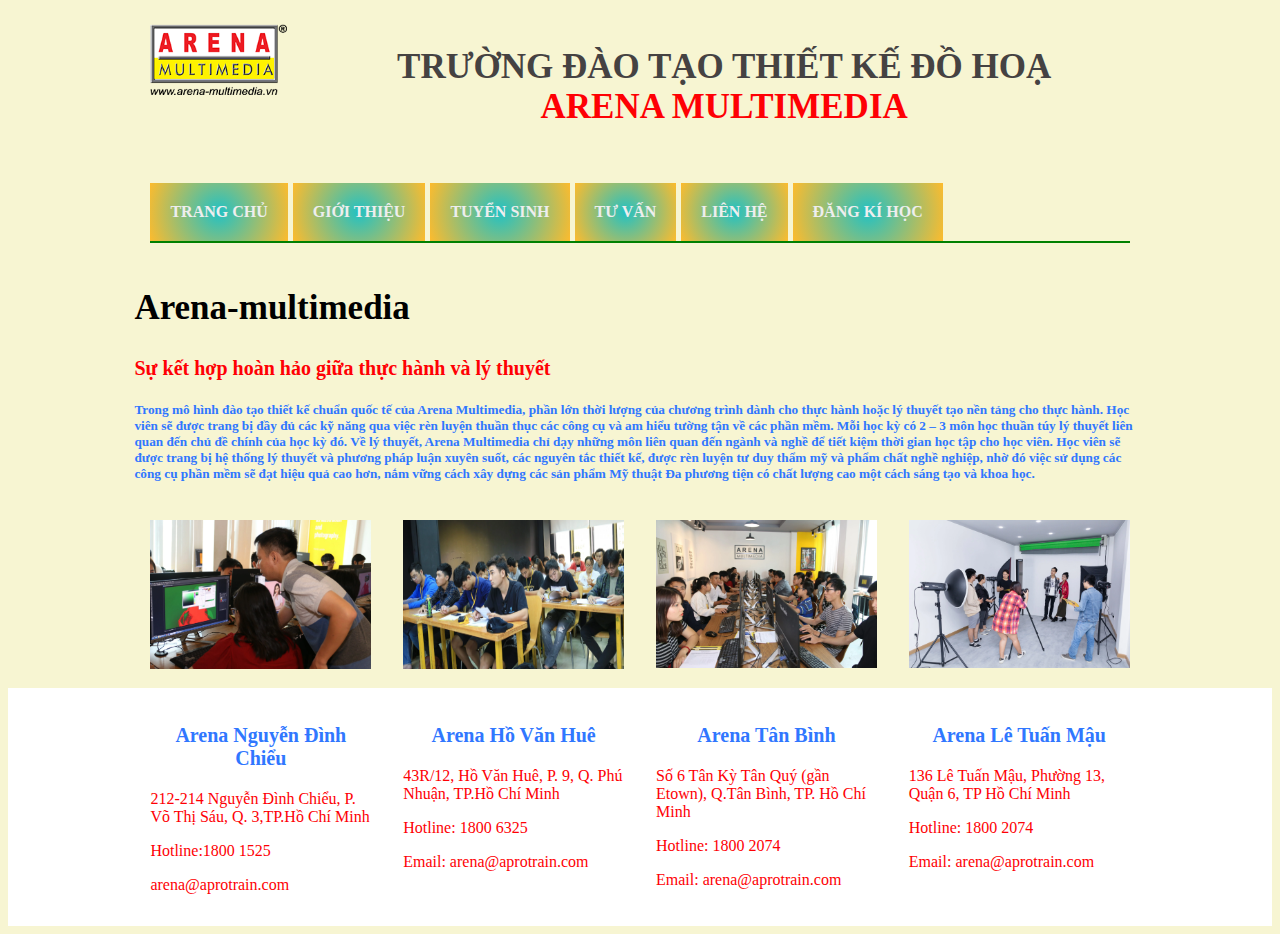
<file: Tuyensinh.html>
<!doctype html>
<html>
<head>
<meta charset="utf-8">
<title>TRƯỜNG ĐÀO TẠO THIẾT KẾ ĐỒ HOẠ
ARENA MULTIMEDIA</title>
	<link rel="icon" href="images/logo_8.png">
	<link rel="stylesheet" href="Css/Main-Style.css">
</head>

<body>
		<div class="container">
	<div class="row">
	<div class="col-2"><img src="images/logo_8.png" alt="logo-arena" class="img-50">
		</div>
	<div class="col-10"><h1 class="text-dark" align="center">TRƯỜNG ĐÀO TẠO THIẾT KẾ ĐỒ HOẠ

		<br>
		<span class="text-primary" >ARENA MULTIMEDIA</span>
		</h1>
		</div>
	  </div>
		
	<div class="row">
		<div class="col-12">
			<nav class="navbar">
	<ul>
  <li><a href="index.html">TRANG CHỦ</a></li>
  <li><a href="gioithieu.html">GIỚI THIỆU</a></li>
  <li><a href="Tuyensinh.html">TUYỂN SINH</a></li>
  <li><a href="Tuvan.html">TƯ VẤN</a></li>
  <li><a href="Lienhe.html">LIÊN HỆ</a></li>
  <li><a href="Dangkihoc.html">ĐĂNG KÍ HỌC</a></li>
	</ul>
		</nav>
		</div>
	</div>	
	
	<h2>Arena-multimedia</h2>
	<h3>Sự kết hợp hoàn hảo giữa thực hành và lý thuyết</h3>
	<h5 class="text-secondary">Trong mô hình đào tạo thiết kế chuẩn quốc tế của Arena Multimedia, phần lớn thời lượng của chương trình dành cho thực hành hoặc lý thuyết tạo nền tảng cho thực hành.

Học viên sẽ được trang bị đầy đủ các kỹ năng qua việc rèn luyện thuần thục các công cụ và am hiểu tường tận về các phần mềm.

Mỗi học kỳ có 2 – 3 môn học thuần túy lý thuyết liên quan đến chủ đề chính của học kỳ đó.

Về lý thuyết, Arena Multimedia chỉ dạy những môn liên quan đến ngành và nghề để tiết kiệm thời gian học tập cho học viên.

Học viên sẽ được trang bị hệ thống lý thuyết và phương pháp luận xuyên suốt, các nguyên tắc thiết kế, được rèn luyện tư duy thẩm mỹ và phẩm chất nghề nghiệp, nhờ đó việc sử dụng các công cụ phần mềm sẽ đạt hiệu quả cao hơn, nắm vững cách xây dựng các sản phẩm Mỹ thuật Đa phương tiện có chất lượng cao một cách sáng tạo và khoa học.</h5>
<div class="row">
			<div class="col-3"><img src="images/IMG_5379-scaled (1).webp" alt="" class="img-150">
			</div>
			<div class="col-3"><img src="images/IMG_1973_01-scaled.webp" alt="" class="img-150">
			</div>
			<div class="col-3"><img src="images/IMG_5380-scaled.webp" alt="" class="img-50">
			</div>
			<div class="col-3"><img src="images/IMGL05581-scaled.webp" alt="" class="img-50">
				
		</div>	
		</div>
	</div><!-- ket thuc container dau tien-->	
	<footer class="bg-white text-primary">
			<div class="container">
			<div class="row">
			<div class="col-3">
			<h3 align="center" class="text-secondary">Arena Nguyễn Đình Chiểu</h3>
		<p>212-214 Nguyễn Đình Chiểu, P. Võ Thị Sáu, Q. 3,TP.Hồ Chí Minh</p>
		<p>Hotline:1800 1525</p>
		<p>arena@aprotrain.com</p>
			</div>
			<div class="col-3">
			<h3  align="center" class="text-secondary">Arena Hồ Văn Huê</h3>
		<p>43R/12, Hồ Văn Huê, P. 9, Q. Phú Nhuận, TP.Hồ Chí Minh</p>
		<p>Hotline: 1800 6325</p>
		<p>Email: arena@aprotrain.com</p>
			</div>
			<div class="col-3">
			<h3 align="center" class="text-secondary" >Arena Tân Bình</h3>
		<p>Số 6 Tân Kỳ Tân Quý (gần Etown), Q.Tân Bình, TP. Hồ Chí Minh</p>
		<p>Hotline: 1800 2074</p>
		<p>Email: arena@aprotrain.com</p>
			</div>
			<div class="col-3">
			<h3  align="center" class="text-secondary">Arena Lê Tuấn Mậu</h3>
		<p>136 Lê Tuấn Mậu, Phường 13, Quận 6, TP Hồ Chí Minh</p>
		<p>Hotline: 1800 2074</p>
		<p>Email: arena@aprotrain.com</p>
			</div>
		
	</div></div>
	</footer>
</body>
</html>
</file>
<file: Css/Main-Style.css>
@charset "utf-8";
/* CSS Document */
@import url('https://fonts.googleapis.com/css2?family=Ballet:opsz@16..72&display=swap');
body
{
	background-color:#F7F5D2;
	font-family: Cambria, "Hoefler Text", "Liberation Serif", Times, "Times New Roman", "serif";
	color: #074BCD;
	font-size: 16px;
}
h1
{
	font-size: 35px;
	font-family: Cambria, "Hoefler Text", "Liberation Serif", Times, "Times New Roman", "serif";
	color:#E82F2F
}
h2{ font-size: 35px;
	color: #000000}
h3{ font-size: 20px;
	color: #FF0004}
.font-script
{
	font-family: "Ballet", cursive;
	
}
h4{ font-size: 25px;
	color: #FF0105}
	.container
{
	width: 80%;
	margin: auto;
}
*{ box-sizing: border-box} /* yêu cầu tất cả các box có viền hoặc padding đều inside */
.col-1{ width: 8.33%} /* 100%/12 phần = 8.33 */
.col-2{ width: 16.66%}
.col-3{ width: 25%}
.col-4{ width: 33.33%}
.col-5{ width: 41.66%}
.col-6{ width: 50%}
.col-7{ width: 58.33%}
.col-8{ width: 66.66%}
.col-9{ width: 75%}
.col-10{ width: 83.33%}
.col-11{ width: 91.66%}
.col-12{ width: 100%}
[class*="col-"]
{
	border: 1px ;
	padding: 16px;
}
.row
{
	display: flex;
	flex-wrap: wrap
}
.img-100{width: 100%; height: 50%}
.img-50{ width: 100%; height: auto}
.img-150{width: 100%; height: 98%}
.text-center{ text-align: center}
.bg-center
{
	background-color: #9A9A9A;
	padding-top: 50px;
	padding-bottom: 50px
}/*tạo hệ thống màu ( Chính primary / phụ: secondary / bady-text sáng : light/tối ; dark/ báo thành công: succes/báo lỗi; danger) */
.text-primary{color:#FE0004}
.text-secondary{color:#3077FF}
.text-dark{color: #454242}
.text-light{color:#DDDDDD}
.text-body{color: #C1AFAF}
.text-success{color: greenyellow}
.text-danger{color: red}
.text-gradient {
	background: #c79baf;
background: linear-gradient(278deg, rgba(199, 155, 175, 1) 0%, rgba(148, 187, 233, 1) 51%);;
	 -webkit-text-fill-color: transparent;
	 -webkit-background-clip: text;
}
/*style hệ thống màu nền */
a{
	color:red;
	text-decorration:none;
	font-weight: bold
}
a:hover{
	color:#FF0004;
}
.bg-primary{color:#FF0004}
.bg-dark{background-color:#000000}
.bg-light{background-color:#EEEEEE}
.bg-white{background-color:#FFFFFF}
.bg-success{background-color: greenyellow}
.bg-danger{background-color: red}
.bg-gradient { background-image: linear-gradient(red,green)}
.box-shadow-1{ box-shadow:5px 4px 5px rgba(0,0,0,0.4)}
.text-shadow{text-shadow: 4px 4px 10px rgba(0,0,0,0.2)}
/* style hệ thống màu cho nút*/
.bnt-primary{
	background-color:#EB0E13;
	color:#EEEEEE;
	border-radius: 40px; /*bo góc 4 chiều*/
		padding: 8px 16px;
		font-weight: 600;
		transition: 3s;
		bolder: none
}
.btn-primary:hover
{
	background-color: red;
	color:#fff
}
.btn-outline-primary {
	border: 1px solid #EB0E13;
	color: #EB0E13;
	border-radius: 30px; /*bo góc 4 chiều*/
	padding: 9px 18px;
	font-weight: 600;
	background: transparent;
	transition: all 1s;
	
}
.btn-outline-primary:hover
{
	background-color:#EB0E13;
	color: #fff
}
/*navbar style*/
.navbar{border-bottom: solid 2px green} 
.navbar ul
{
	margin: 0; /* bỏ khoảng cách từ biên ngoài của box ul */
	padding: 0;/* bỏ khoảng cách từ biên trong của box ul */
	list-style: none;
	display: flex;
}
.navbar ul li a
{
	padding: 20px;
	background: #22C1C3;
background: radial-gradient(circle, rgba(34, 193, 195, 1) 0%, rgba(253, 187, 45, 1) 100%);;
	color:#EEEEEE;
	margin-right: 5px;
	display: block;
	text-decoration: none
}
.navbar ul li a:hover
{
background: #0d00ff;
background: radial-gradient(circle, rgba(13, 0, 255, 1) 0%, rgba(21, 21, 232, 1) 35%, rgba(0, 212, 255, 1) 100%);;
}
.form-control
{
	width:100%;border: #ddd solid 1px;padding: 8px;border-radius: 40px;margin-top: 8px	
}
label{margin-left: 4px; font-weight: 500; margin-top: 16px}
.box-center {
  margin: 0 auto;      /* Căn giữa ngang */
  float: none;         /* Bỏ float nếu có */
}
</file>
